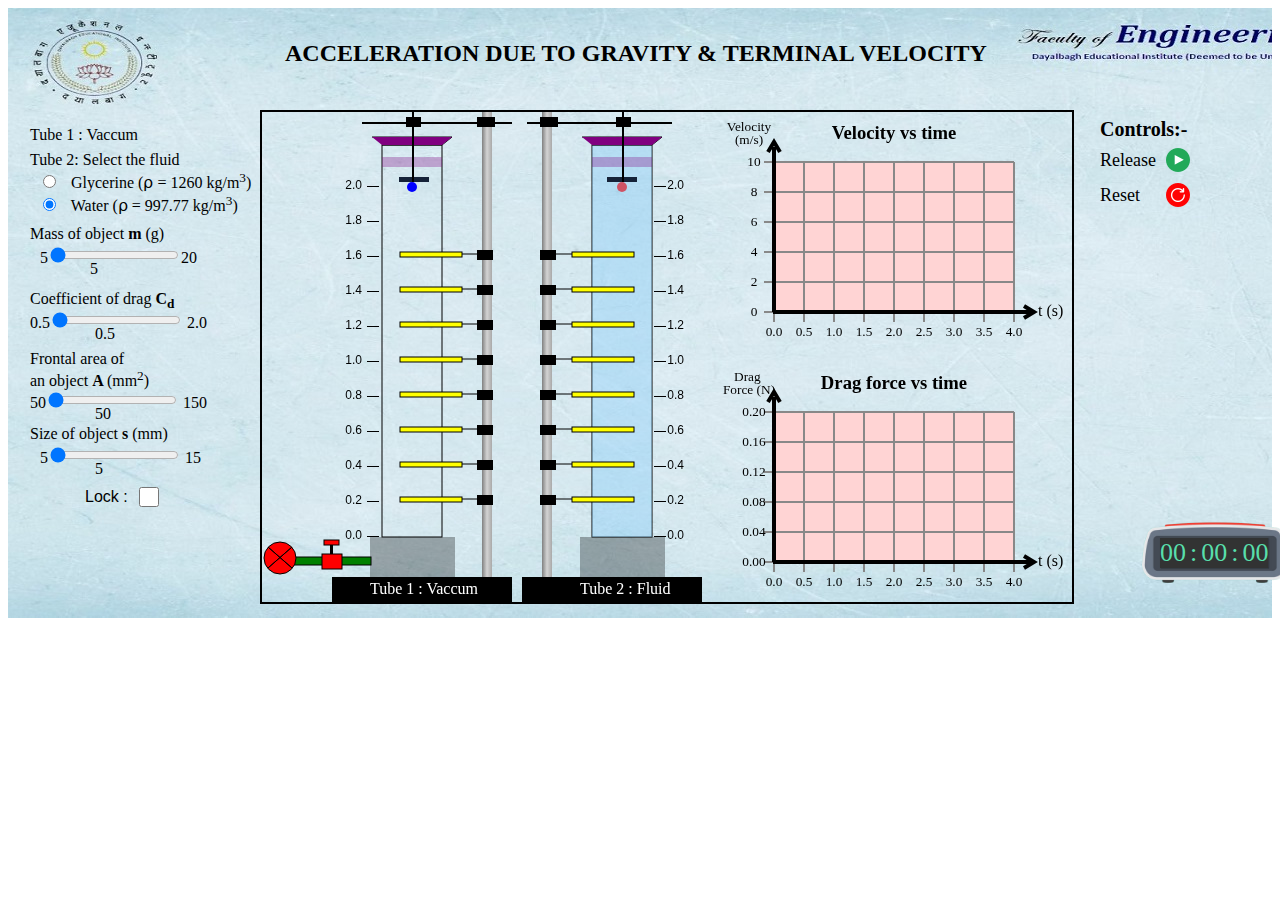
<file: simulation/index.html>
<!DOCTYPE html>
<html lang="en">

<head>

  <link rel="stylesheet" type="text/css" href="./css/main.css" />

  <meta charset="UTF-8" />
  <meta name="viewport" content="width=device-width, initial-scale=1.0" />
  <title>EXPERIMENT 3</title>
  <!-- "Developer Name:
               1.Harsh Pathak
                 (06hpathak@gmail.com)
               2.Aysha
                 (satsangiaysha@gmail.com)
  Subject Expertise : Mr.Jinshad.U
  Instiute Name: Dayalbagh Educational Instiute, Agra" -->
</head>

<body>
  <h3>ACCELERATION DUE TO GRAVITY & TERMINAL VELOCITY</h3>
  <div id="container"></div>

  <div class="controls">
    <div class="contrl_heading"><b>Controls:-</b></div>
    <div class="play">Release</div>
    <!-- <div class="pause">Pause</div> -->
    <div class="reset">Reset</div>

    <input type="image" id="stopwatch" src="images/watch_stop.png" />
  </div>
  <div class="result_heading"><span id="result"></span></div>
  <div class="container1">

    <div id="time1">
      <span class="digit" id="min">
        00</span>
      <span class="txt
            ">:</span>
      <span class="digit" id="sec">
        00</span>
      <span class="txt">:</span>
      <span class="digit" id="count">
        00</span>
    </div>
  </div>

  <div class="buttons">
    <button type="play" id="playButton">
      <img src="images/play.png" />
    </button>
    <!-- <button type="pause" id="pauseButton" onclick="pause()">
        <img src="images/pause.png"  onclick="pause()"/> -->
    <!-- </button> -->
    <button type="reset" id="resetButton">
      <img src="images/reset.png" onclick=reset() />
    </button>

  </div>
  <!-- <a class="button-table1" href="#popup1"><span></span>Obervation Table 1</a>
  <a class="button-table2" href="#popup2">Obervation Table 2</a> -->

  </div>

  <div class="mass_object">Mass of object <b>m</b> (g)</div>
  <div id="slider_mass">
    5<input type="range" class="range" id="currentmass" min="5" max="20" value="0" step="1"
      oninput="showmass(this.value)" onchange="showmass(this.value)">20
  </div>
  <div class="mass_value" id="initialmassValue">5</div>

  <div class="cof">Coefficient of drag <b>C<sub>d</sub></b></div>
  <div id="slider_cof">
    0.5<input type="range" class="range" id="currentDragValue" min="0.5" max="2.0" value="0" step="0.1"
      oninput="showDrag(this.value)" onchange="showDrag(this.value)"> 2.0
  </div>
  <div id="initialDragValue">0.5</div>

  <div class="area">Frontal area of <br> an object <b>A </b>(mm<sup>2</sup>)</div>
  <div id="slider_area">
    50<input type="range" class="range" id="currentAreaValue" min="50" max="150" value="0" step="10"
      oninput="showArea(this.value)" onchange="showArea(this.value)"> 150
  </div>
  <div id="initialAreaValue">50</div>

  <div class="size">Size of object <b>s</b> (mm)</div>
  <div id="slider_size">
    5<input type="range" class="range" id="currentSizeValue" min="5" max="15" value="0" step="1"
      oninput="showSize(this.value)" onchange="showSize(this.value)"> 15
  </div>
  <div id="initialSizeValue">5</div>
  <!-- <div class="density">Density of fluid <br><b>⍴ </b>(kg/m<sup>3</sup>): <span id="density"> 0</span> </div> -->
  <div><span id="lockPopUp" ></span></div>
  <div class="lock">Lock : </div>
  <input type="checkbox" id="lockCheckbox" value="Lock" onclick="lock()">

  <div class="velocity" >
    <div><span id="gravity" style="white-space: pre"></span></div>
    <div><span id="velocityOfBall1" style="white-space: pre"></span> </div>
    <div><span id="terminaVelocity" style="white-space: pre"></span> </div>
    <div><span id="dragForce" style="white-space: pre"></span></div>

    <!-- <div >Velocity of ball 2 :  <span id="velocityOfBall2">0.000 m/s</span> </div> -->
    <!-- <div>Time :<span id = "calculated_time">0.000 s</span> </div> -->

  </div>

  <!-- <div class="velocity">
    <div>Acceleration due <br> to gravity :<span id="gravity">0 m/s2</span></div>
    <div>Final velocity of ball 1<br> in vaccum: <span id="velocityOfBall1">0.000 m/s</span> </div>
    <div>Terminal velocity of ball 2 <br> in fluid: <span id="terminaVelocity">0.000 m/s</span> </div>
    <div>Maximum drag force<br> in fluid : <span id="dragForce">0.000 N</span></div>
  </div> -->

  <p class="tube1">Tube 1 : Vaccum</p>
  <p class="object_selection">Tube 2: Select the fluid</p>

  <div class="radioSelection">
      <input type="radio" id="Glycerine" name="fav_language" value="GLYCERINE">
      <label class="Glycerine_label" for="Glycerine">Glycerine (⍴ = 1260 kg/m<sup>3</sup>)</label><br>
      <input type="radio" id="Water" name="fav_language" value="Water" checked>
      <label class="Water_label" for="Water">Water (⍴ = 997.77 kg/m<sup>3</sup>)</label>
  </div>
  <canvas id="myCanvas" width="810px" height="490px"></canvas>

  <div class="vaccum">Tube 1 : Vaccum</div>
<div class="fluid">Tube 2 : Fluid</div>

  <div id="popup1" class="overlay">
    <div class="popup">
      <h2 style="text-align: center; text-decoration: solid; text-decoration: underline;">Obervation Table 1- Object in Vaccum</h2>
      <a class="close" href="#">&times;</a>
      <div class="content">
        Mass of the object <b>m</b>  = <span id="mass1">50</span> g
        <br>
        Size of the object <b>s</b>  = <span id="ballSize1">5</span> cm
        <br>
        Projected area <b>A</b>  = <span id="area1">5</span> m<sup>2</sup>

      </div><br>
      <table>
        <tr>
          <th>S.No of light gate</th>
          <th>Distance of light gate from release position y (m)</th>
          <th>Recorded stop-watch timer on passing of the object t (sec)</th>
          <th>Recorded time taken by the object to pass through the light gate t’ (sec)</th>
          <th>Velocity of the object (m/s)</th>

        <tr>
          <td>1</td>
          <td>0.4</td>
          <td><span id="lg1Time0">0</span></td>
          <td><span id="lg1CrossTime0">0</span></td>
          <td><span id="lg1vel0">0</span></td>
        </tr>
        <tr>
          <td>2</td>
          <td>0.6</td>
          <td><span id="lg1Time1">0</span></td>
          <td><span id="lg1CrossTime1">0</span></td>
          <td><span id="lg1vel1">0</span></td>
        </tr>
        <tr>
          <td>3</td>
          <td>0.8</td>
          <td><span id="lg1Time2">0</span></td>
          <td><span id="lg1CrossTime2">0</span></td>
          <td><span id="lg1vel2">0</span></td>
        </tr>
        <tr>
          <td>4</td>
          <td>1.0</td>
          <td><span id="lg1Time3">0</span></td>
          <td><span id="lg1CrossTime3">0</span></td>
          <td><span id="lg1vel3">0</span></td>
        </tr>
        <tr>
          <td>5</td>
          <td>1.2</td>
          <td><span id="lg1Time4">0</span></td>
          <td><span id="lg1CrossTime4">0</span></td>
          <td><span id="lg1vel4">0</span></td>
        </tr>
        <tr>
          <td>6</td>
          <td>1.4</td>
          <td><span id="lg1Time5">0</span></td>
          <td><span id="lg1CrossTime5">0</span></td>
          <td><span id="lg1vel5">0</span></td>
        </tr>
        <tr>
          <td>7</td>
          <td>1.6</td>
          <td><span id="lg1Time6">0</span></td>
          <td><span id="lg1CrossTime6">0</span></td>
          <td><span id="lg1vel6">0</span></td>
        </tr>
        <tr>
          <td>8</td>
          <td>1.8</td>
          <td><span id="lg1Time7">0</span></td>
          <td><span id="lg1CrossTime7">0</span></td>
          <td><span id="lg1vel7">0</span></td>
        </tr>

        </tr>
      </table><br>

      <div>Slope of graph = <span id="gravity1"></span></div>
      <div> Hence, Acceleration due to gravity = <span id="gravity2"></span></div>



    </div>
  </div>
  <div id="popup2" class="overlay">
    <div class="popup">
      <h2 style="text-align: center; text-decoration: solid; text-decoration: underline;">Obervation Table 2- Object in Fluid </h2>
      <a class="close" href="#">&times;</a>
      <div class="content">
        Mass of the object <b>m</b>  = <span id="mass2">50</span> g
        <br>
        Size of the object <b>s</b>  = <span id="ballSize2">5</span> cm
        <br>
        Projected area <b>A</b>  = <span id="area2">5</span> m<sup>2</sup>
        <br>
        Coefficient of drag <b>C<sub>d</sub></b> = <span id="dragCoeff">0.5</span>
        <br>
        Density of the fluid <b>ρ</b>  = <span id="fluidDensity">997.77</span> kg/m³
      </div><br>
      <table>
        <tr>
          <th>S.No of light gate</th>
          <th>Distance of light gate from release position y (m)</th>
          <th>Recorded stop-watch timer on passing of the object t (sec)</th>
          <th>Recorded time taken by the object to pass through the light gate t’ (sec)</th>
          <th>Velocity of the object (m/s)</th>
          <th>Drag Force F (N)</th>
        <tr>
          <td>1</td>
          <td>0.4</td>
          <td><span id="lg2Time0">0</span></td>
          <td><span id="lg2CrossTime0">0</span></td>
          <td><span id="lg2vel0">0</span></span></td>
          <td><span id="dragForce0">0</span></td>

        </tr>
        <tr>
          <td>2</td>
          <td>0.6</td>
          <td><span id="lg2Time1">0</span></td>
          <td><span id="lg2CrossTime1">0</span></td>
          <td><span id="lg2vel1">0</span></td>
          <td><span id="dragForce1">0</span></td>

        </tr>
        <tr>
          <td>3</td>
          <td>0.8</td>
          <td><span id="lg2Time2">0</span></td>
          <td><span id="lg2CrossTime2">0</span></td>
          <td><span id="lg2vel2">0</span></td>
          <td><span id="dragForce2">0</span></td>

        </tr>
        <tr>
          <td>4</td>
          <td>1.0</td>
          <td><span id="lg2Time3">0</span></td>
          <td><span id="lg2CrossTime3">0</span></td>
          <td><span id="lg2vel3">0</span></td>
          <td><span id="dragForce3">0</span></td>

        </tr>
        <tr>
          <td>5</td>
          <td>1.2</td>
          <td><span id="lg2Time4">0</span></td>
          <td><span id="lg2CrossTime4">0</span></td>
          <td><span id="lg2vel4">0</span></td>
          <td><span id="dragForce4">0</span></td>

        </tr>
        <tr>
          <td>6</td>
          <td>1.4</td>
          <td><span id="lg2Time5">0</span></td>
          <td><span id="lg2CrossTime5">0</span></td>
          <td><span id="lg2vel5">0</span></td>
          <td><span id="dragForce5">0</span></td>

        </tr>
        <tr>
          <td>7</td>
          <td>1.6</td>
          <td><span id="lg2Time6">0</span></td>
          <td><span id="lg2CrossTime6">0</span></td>
          <td><span id="lg2vel6">0</span></td>
          <td><span id="dragForce6">0</span></td>

        </tr>
        <tr>
          <td>8</td>
          <td>1.8</td>
          <td><span id="lg2Time7">0</span></td>
          <td><span id="lg2CrossTime7">0</span></td>
          <td><span id="lg2vel7">0</span></td>
          <td><span id="dragForce7">0</span></td>

        </tr>

        </tr>
      </table>
      <br>
      <div>Terminal velocity = <span id="terminaVelocity1">0 m/s</span></div>
      <div>Final drag force = <span id="dragForce_final">0 N</span></div>
      <div> Hence, Acceleration due to gravity = <span id="gravity3">0 m/s2</span></div>

    </div>
  </div>

  <script src="./js/main.js"></script>

  <div id="copyright"
    title="Developer : Harsh Pathak and Aysha,Subject Expertise : Mr.Jinshad.U, Dayalbagh Educational Instiute,Agra ">
  </div>
  <div id="Developer_information" title="Developer Name:
               1.Harsh Pathak
                 (06hpathak@gmail.com)
               2.Aysha
                 (satsangiaysha@gmail.com)
  Subject Expertise : Mr.Jinshad.U
  Instiute Name: Dayalbagh Educational Instiute, Agra">
  </div>
  <canvas id="velocityDragChart"></canvas>
<script src="../assets/js/iframeResize.js"></script></body>

</html>
</file>
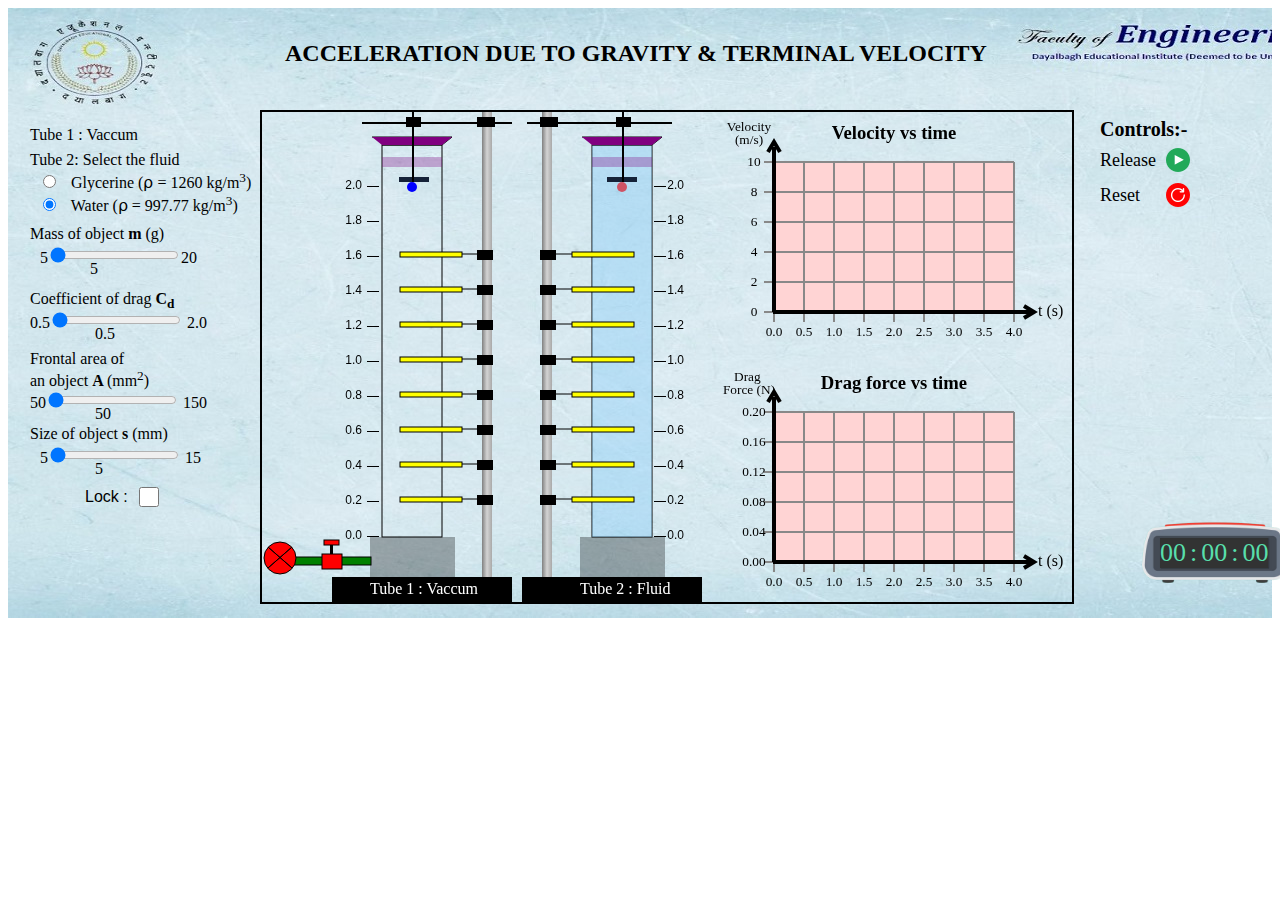
<file: experiment/simulation/index.html>
<!DOCTYPE html>
<html lang="en">

<head>

  <link rel="stylesheet" type="text/css" href="./css/main.css" />

  <meta charset="UTF-8" />
  <meta name="viewport" content="width=device-width, initial-scale=1.0" />
  <title>EXPERIMENT 3</title>
  <!-- "Developer Name:
               1.Harsh Pathak
                 (06hpathak@gmail.com)
               2.Aysha
                 (satsangiaysha@gmail.com)
  Subject Expertise : Mr.Jinshad.U
  Instiute Name: Dayalbagh Educational Instiute, Agra" -->
</head>

<body>
  <h3>ACCELERATION DUE TO GRAVITY & TERMINAL VELOCITY</h3>
  <div id="container"></div>

  <div class="controls">
    <div class="contrl_heading"><b>Controls:-</b></div>
    <div class="play">Release</div>
    <!-- <div class="pause">Pause</div> -->
    <div class="reset">Reset</div>

    <input type="image" id="stopwatch" src="images/watch_stop.png" />
  </div>
  <div class="result_heading"><span id="result"></span></div>
  <div class="container1">

    <div id="time1">
      <span class="digit" id="min">
        00</span>
      <span class="txt
            ">:</span>
      <span class="digit" id="sec">
        00</span>
      <span class="txt">:</span>
      <span class="digit" id="count">
        00</span>
    </div>
  </div>

  <div class="buttons">
    <button type="play" id="playButton">
      <img src="images/play.png" />
    </button>
    <!-- <button type="pause" id="pauseButton" onclick="pause()">
        <img src="images/pause.png"  onclick="pause()"/> -->
    <!-- </button> -->
    <button type="reset" id="resetButton">
      <img src="images/reset.png" onclick=reset() />
    </button>

  </div>
  <!-- <a class="button-table1" href="#popup1"><span></span>Obervation Table 1</a>
  <a class="button-table2" href="#popup2">Obervation Table 2</a> -->

  </div>

  <div class="mass_object">Mass of object <b>m</b> (g)</div>
  <div id="slider_mass">
    5<input type="range" class="range" id="currentmass" min="5" max="20" value="0" step="1"
      oninput="showmass(this.value)" onchange="showmass(this.value)">20
  </div>
  <div class="mass_value" id="initialmassValue">5</div>

  <div class="cof">Coefficient of drag <b>C<sub>d</sub></b></div>
  <div id="slider_cof">
    0.5<input type="range" class="range" id="currentDragValue" min="0.5" max="2.0" value="0" step="0.1"
      oninput="showDrag(this.value)" onchange="showDrag(this.value)"> 2.0
  </div>
  <div id="initialDragValue">0.5</div>

  <div class="area">Frontal area of <br> an object <b>A </b>(mm<sup>2</sup>)</div>
  <div id="slider_area">
    50<input type="range" class="range" id="currentAreaValue" min="50" max="150" value="0" step="10"
      oninput="showArea(this.value)" onchange="showArea(this.value)"> 150
  </div>
  <div id="initialAreaValue">50</div>

  <div class="size">Size of object <b>s</b> (mm)</div>
  <div id="slider_size">
    5<input type="range" class="range" id="currentSizeValue" min="5" max="15" value="0" step="1"
      oninput="showSize(this.value)" onchange="showSize(this.value)"> 15
  </div>
  <div id="initialSizeValue">5</div>
  <!-- <div class="density">Density of fluid <br><b>⍴ </b>(kg/m<sup>3</sup>): <span id="density"> 0</span> </div> -->
  <div><span id="lockPopUp" ></span></div>
  <div class="lock">Lock : </div>
  <input type="checkbox" id="lockCheckbox" value="Lock" onclick="lock()">

  <div class="velocity" >
    <div><span id="gravity" style="white-space: pre"></span></div>
    <div><span id="velocityOfBall1" style="white-space: pre"></span> </div>
    <div><span id="terminaVelocity" style="white-space: pre"></span> </div>
    <div><span id="dragForce" style="white-space: pre"></span></div>

    <!-- <div >Velocity of ball 2 :  <span id="velocityOfBall2">0.000 m/s</span> </div> -->
    <!-- <div>Time :<span id = "calculated_time">0.000 s</span> </div> -->

  </div>

  <!-- <div class="velocity">
    <div>Acceleration due <br> to gravity :<span id="gravity">0 m/s2</span></div>
    <div>Final velocity of ball 1<br> in vaccum: <span id="velocityOfBall1">0.000 m/s</span> </div>
    <div>Terminal velocity of ball 2 <br> in fluid: <span id="terminaVelocity">0.000 m/s</span> </div>
    <div>Maximum drag force<br> in fluid : <span id="dragForce">0.000 N</span></div>
  </div> -->

  <p class="tube1">Tube 1 : Vaccum</p>
  <p class="object_selection">Tube 2: Select the fluid</p>

  <div class="radioSelection">
      <input type="radio" id="Glycerine" name="fav_language" value="GLYCERINE">
      <label class="Glycerine_label" for="Glycerine">Glycerine (⍴ = 1260 kg/m<sup>3</sup>)</label><br>
      <input type="radio" id="Water" name="fav_language" value="Water" checked>
      <label class="Water_label" for="Water">Water (⍴ = 997.77 kg/m<sup>3</sup>)</label>
  </div>
  <canvas id="myCanvas" width="810px" height="490px"></canvas>

  <div class="vaccum">Tube 1 : Vaccum</div>
<div class="fluid">Tube 2 : Fluid</div>

  <div id="popup1" class="overlay">
    <div class="popup">
      <h2 style="text-align: center; text-decoration: solid; text-decoration: underline;">Obervation Table 1- Object in Vaccum</h2>
      <a class="close" href="#">&times;</a>
      <div class="content">
        Mass of the object <b>m</b>  = <span id="mass1">50</span> g
        <br>
        Size of the object <b>s</b>  = <span id="ballSize1">5</span> cm
        <br>
        Projected area <b>A</b>  = <span id="area1">5</span> m<sup>2</sup>

      </div><br>
      <table>
        <tr>
          <th>S.No of light gate</th>
          <th>Distance of light gate from release position y (m)</th>
          <th>Recorded stop-watch timer on passing of the object t (sec)</th>
          <th>Recorded time taken by the object to pass through the light gate t’ (sec)</th>
          <th>Velocity of the object (m/s)</th>

        <tr>
          <td>1</td>
          <td>0.4</td>
          <td><span id="lg1Time0">0</span></td>
          <td><span id="lg1CrossTime0">0</span></td>
          <td><span id="lg1vel0">0</span></td>
        </tr>
        <tr>
          <td>2</td>
          <td>0.6</td>
          <td><span id="lg1Time1">0</span></td>
          <td><span id="lg1CrossTime1">0</span></td>
          <td><span id="lg1vel1">0</span></td>
        </tr>
        <tr>
          <td>3</td>
          <td>0.8</td>
          <td><span id="lg1Time2">0</span></td>
          <td><span id="lg1CrossTime2">0</span></td>
          <td><span id="lg1vel2">0</span></td>
        </tr>
        <tr>
          <td>4</td>
          <td>1.0</td>
          <td><span id="lg1Time3">0</span></td>
          <td><span id="lg1CrossTime3">0</span></td>
          <td><span id="lg1vel3">0</span></td>
        </tr>
        <tr>
          <td>5</td>
          <td>1.2</td>
          <td><span id="lg1Time4">0</span></td>
          <td><span id="lg1CrossTime4">0</span></td>
          <td><span id="lg1vel4">0</span></td>
        </tr>
        <tr>
          <td>6</td>
          <td>1.4</td>
          <td><span id="lg1Time5">0</span></td>
          <td><span id="lg1CrossTime5">0</span></td>
          <td><span id="lg1vel5">0</span></td>
        </tr>
        <tr>
          <td>7</td>
          <td>1.6</td>
          <td><span id="lg1Time6">0</span></td>
          <td><span id="lg1CrossTime6">0</span></td>
          <td><span id="lg1vel6">0</span></td>
        </tr>
        <tr>
          <td>8</td>
          <td>1.8</td>
          <td><span id="lg1Time7">0</span></td>
          <td><span id="lg1CrossTime7">0</span></td>
          <td><span id="lg1vel7">0</span></td>
        </tr>

        </tr>
      </table><br>

      <div>Slope of graph = <span id="gravity1"></span></div>
      <div> Hence, Acceleration due to gravity = <span id="gravity2"></span></div>



    </div>
  </div>
  <div id="popup2" class="overlay">
    <div class="popup">
      <h2 style="text-align: center; text-decoration: solid; text-decoration: underline;">Obervation Table 2- Object in Fluid </h2>
      <a class="close" href="#">&times;</a>
      <div class="content">
        Mass of the object <b>m</b>  = <span id="mass2">50</span> g
        <br>
        Size of the object <b>s</b>  = <span id="ballSize2">5</span> cm
        <br>
        Projected area <b>A</b>  = <span id="area2">5</span> m<sup>2</sup>
        <br>
        Coefficient of drag <b>C<sub>d</sub></b> = <span id="dragCoeff">0.5</span>
        <br>
        Density of the fluid <b>ρ</b>  = <span id="fluidDensity">997.77</span> kg/m³
      </div><br>
      <table>
        <tr>
          <th>S.No of light gate</th>
          <th>Distance of light gate from release position y (m)</th>
          <th>Recorded stop-watch timer on passing of the object t (sec)</th>
          <th>Recorded time taken by the object to pass through the light gate t’ (sec)</th>
          <th>Velocity of the object (m/s)</th>
          <th>Drag Force F (N)</th>
        <tr>
          <td>1</td>
          <td>0.4</td>
          <td><span id="lg2Time0">0</span></td>
          <td><span id="lg2CrossTime0">0</span></td>
          <td><span id="lg2vel0">0</span></span></td>
          <td><span id="dragForce0">0</span></td>

        </tr>
        <tr>
          <td>2</td>
          <td>0.6</td>
          <td><span id="lg2Time1">0</span></td>
          <td><span id="lg2CrossTime1">0</span></td>
          <td><span id="lg2vel1">0</span></td>
          <td><span id="dragForce1">0</span></td>

        </tr>
        <tr>
          <td>3</td>
          <td>0.8</td>
          <td><span id="lg2Time2">0</span></td>
          <td><span id="lg2CrossTime2">0</span></td>
          <td><span id="lg2vel2">0</span></td>
          <td><span id="dragForce2">0</span></td>

        </tr>
        <tr>
          <td>4</td>
          <td>1.0</td>
          <td><span id="lg2Time3">0</span></td>
          <td><span id="lg2CrossTime3">0</span></td>
          <td><span id="lg2vel3">0</span></td>
          <td><span id="dragForce3">0</span></td>

        </tr>
        <tr>
          <td>5</td>
          <td>1.2</td>
          <td><span id="lg2Time4">0</span></td>
          <td><span id="lg2CrossTime4">0</span></td>
          <td><span id="lg2vel4">0</span></td>
          <td><span id="dragForce4">0</span></td>

        </tr>
        <tr>
          <td>6</td>
          <td>1.4</td>
          <td><span id="lg2Time5">0</span></td>
          <td><span id="lg2CrossTime5">0</span></td>
          <td><span id="lg2vel5">0</span></td>
          <td><span id="dragForce5">0</span></td>

        </tr>
        <tr>
          <td>7</td>
          <td>1.6</td>
          <td><span id="lg2Time6">0</span></td>
          <td><span id="lg2CrossTime6">0</span></td>
          <td><span id="lg2vel6">0</span></td>
          <td><span id="dragForce6">0</span></td>

        </tr>
        <tr>
          <td>8</td>
          <td>1.8</td>
          <td><span id="lg2Time7">0</span></td>
          <td><span id="lg2CrossTime7">0</span></td>
          <td><span id="lg2vel7">0</span></td>
          <td><span id="dragForce7">0</span></td>

        </tr>

        </tr>
      </table>
      <br>
      <div>Terminal velocity = <span id="terminaVelocity1">0 m/s</span></div>
      <div>Final drag force = <span id="dragForce_final">0 N</span></div>
      <div> Hence, Acceleration due to gravity = <span id="gravity3">0 m/s2</span></div>

    </div>
  </div>

  <script src="./js/main.js"></script>

  <div id="copyright"
    title="Developer : Harsh Pathak and Aysha,Subject Expertise : Mr.Jinshad.U, Dayalbagh Educational Instiute,Agra ">
  </div>
  <div id="Developer_information" title="Developer Name:
               1.Harsh Pathak
                 (06hpathak@gmail.com)
               2.Aysha
                 (satsangiaysha@gmail.com)
  Subject Expertise : Mr.Jinshad.U
  Instiute Name: Dayalbagh Educational Instiute, Agra">
  </div>
  <canvas id="velocityDragChart"></canvas>
</body>

</html>
</file>
<file: simulation/css/main.css>
html,
body {
  overflow: hidden;
}
/* .range {
  width: 120px;
  height: 10px;
  appearance: none;
  background: #edf1f4;
  outline: 0.5px;
  outline-style: solid;
  outline-color: rgba(0, 0, 0, 0.3);
  border-radius: 5px;
  box-shadow: 5px 5px 5px rgba(0, 0, 0, 0.1), -5px -5px 10px #fff,
    inset 5px 5px 5px rgba(0, 0, 0, 0.1);
  overflow: hidden;
}
.range::-webkit-slider-thumb {
  appearance: none;
  width: 10px;
  height: 10px;
  border-radius: 50%;
  background: #fff;
  border: 2px solid #0074cf;
  box-shadow: -158px 0 0 152px #27a0ff;
  cursor: pointer;
} */
#container {
  width: 1330px;
  height: 610px;
  background: url("../images/Background_sim.jpg");
  background-repeat: no-repeat;
}

h3 {
  position: absolute;
  top: 16px;
  left: 285px;
  font-size: 24px;
}

#stopwatch {
  position: absolute;
  left: 1120px;
  top: 460px;
  width: 190px;
  height: 190px;
}
.vaccum {
	position: absolute;
	left: 370px;
	top: 580px;
	color: #fff;
}
.fluid{
	position: absolute;
	left: 580px;
	top: 580px;
	color: #fff;
}
.container1 {
  background-color: #323333;
  align-items: center;
  position: absolute;
  left: 1160px;
  top: 538px;
}

.digit {
  font-size: 26px;
  color: #58dfab;
  font-family: fantasy;
}

.txt {
  font-size: 26px;
  color: #58dfab;
  font-family: fantasy;
}

#myCanvas {
  position: absolute;
  top: 110px;
  left: 260px;
  border: 2px solid black;
  /* background-color: white; */
}
.contrl_heading {
  position: absolute;
  top: 118px;
  left: 1100px;
  font-size: 20px;
}
.play {
  position: absolute;
  top: 150px;
  left: 1100px;
  font-size: 18px;
}
#playButton {
  position: absolute;
  border: none;
  cursor: pointer;
  appearance: none;
  background-color: inherit;
  left: 1160px;
  top: 147px;
}

/* .pause{
	position:absolute;
	top: 235px;
	left: 1100px;
	font-size: 20px;
}
#pauseButton{
	position:absolute;
	border: none;
	cursor: pointer;
	appearance: none;
	background-color: inherit;
	left: 1240px;
	top: 230px;
} */
.reset {
  position: absolute;
  top: 185px;
  left: 1100px;
  font-size: 18px;
}
#resetButton {
  position: absolute;
  border: none;
  cursor: pointer;
  appearance: none;
  background-color: inherit;
  left: 1160px;
  top: 182px;
}
.result_heading {
  position: absolute;
  top: 225px;
  left: 1100px;
  font-size: 20px;
}
.mass_object {
  position: absolute;
  left: 30px;
  top: 225px;
}
#slider_mass {
  position: absolute;
  left: 40px;
  top: 245px;
}
#initialmassValue {
  position: absolute;
  left: 90px;
  top: 260px;
}
.cof {
  position: absolute;
  left: 30px;
  top: 290px;
}
#slider_cof {
  position: absolute;
  left: 30px;
  top: 310px;
}
#initialDragValue {
  position: absolute;
  left: 95px;
  top: 325px;
}

.area {
  position: absolute;
  left: 30px;
  top: 350px;
}
#slider_area {
  position: absolute;
  left: 30px;
  top: 390px;
}
#initialAreaValue {
  position: absolute;
  left: 95px;
  top: 405px;
}
.size {
  position: absolute;
  left: 30px;
  top: 425px;
}
#slider_size {
  position: absolute;
  left: 40px;
  top: 445px;
}
#initialSizeValue {
  position: absolute;
  left: 95px;
  top: 460px;
}

.lock {
  position: absolute;
  left: 85px;
  top: 488px;
  font-family: Arial;
  font-style: bold;
}
#lockCheckbox {
  position: absolute;
  left: 135px;
  top: 484px;
  height: 20px;
  width: 20px;
}

/* .density {
  position: absolute;
  left: 30px;
  top: 530px;
} */
#lockPopUp {
  position: absolute;
  left: 50px;
  top: 530px;
}
.tube1{
  position: absolute;
  left: 30px;
  top: 110px;
}
.object_selection{
  position: absolute;
  left: 30px;
  top: 135px;
}
.radioSelection {
  position: absolute;
  left: 30px;
  top: 170px;
}

.velocity {
  position: absolute;
  left: 1100px;
  top: 350px;
}

div#copyright {
  position: absolute;
  left: 280px;
  top: 600px;
  height: 10px;
  width: 2300px;
  text-align: center;
  font-size: 12px;
  font-family: sans-serif;
}
.button-table1 {
  font-size: 0.85em;
  padding: 8px;
  position: absolute;
  left: 1100px;
  top: 260px;
  color: #000;
  border: 2px solid #000;
  border-radius: 20px/50px;
  text-decoration: none;
  cursor: pointer;
  transition: all 0.3s ease-out;
}
.button-table1:hover {
  background: #78b5e3;
}
.button-table2 {
  font-size: 0.85em;
  padding: 8px;
  position: absolute;
  left: 1100px;
  top: 305px;
  color: #000;
  border: 2px solid #000;
  border-radius: 20px/50px;
  text-decoration: none;
  cursor: pointer;
  transition: all 0.3s ease-out;
}
.button-table2:hover {
  background: #78b5e3;
}
.overlay {
  position: fixed;
  top: 0;
  bottom: 0;
  left: 0;
  right: 0;
  background: rgba(0, 0, 0, 0.7);
  transition: opacity 500ms;
  visibility: hidden;
  opacity: 0;
}
.overlay:target {
  visibility: visible;
  opacity: 1;
}

.popup {
  margin: 20px auto;
  padding: 20px;
  background: #fff;
  border-radius: 5px;
  width: 70%;
  position: relative;
  transition: all 5s ease-in-out;
}

.popup h2 {
  margin-top: 0;
  color: #333;
  font-family: Tahoma, Arial, sans-serif;
}
.popup .close {
  position: absolute;
  top: 20px;
  right: 30px;
  transition: all 200ms;
  font-size: 30px;
  font-weight: bold;
  text-decoration: none;
  color: #333;
}
.popup .close:hover {
  color: #78b5e3;
}
.popup .content {
  max-height: 30%;
  overflow: auto;
}


table {
  font-family: arial, sans-serif;
  border-collapse: collapse;
  width: 100%;
}

td,
th {
  border: 1px solid #000;
  text-align: center;
  font-size: medium;
  padding: 8px;
}

tr:nth-child(even) {
  background-color: #dddddd;
}
</file>
<file: experiment/simulation/css/main.css>
html,
body {
  overflow: hidden;
}
/* .range {
  width: 120px;
  height: 10px;
  appearance: none;
  background: #edf1f4;
  outline: 0.5px;
  outline-style: solid;
  outline-color: rgba(0, 0, 0, 0.3);
  border-radius: 5px;
  box-shadow: 5px 5px 5px rgba(0, 0, 0, 0.1), -5px -5px 10px #fff,
    inset 5px 5px 5px rgba(0, 0, 0, 0.1);
  overflow: hidden;
}
.range::-webkit-slider-thumb {
  appearance: none;
  width: 10px;
  height: 10px;
  border-radius: 50%;
  background: #fff;
  border: 2px solid #0074cf;
  box-shadow: -158px 0 0 152px #27a0ff;
  cursor: pointer;
} */
#container {
  width: 1330px;
  height: 610px;
  background: url("../images/Background_sim.jpg");
  background-repeat: no-repeat;
}

h3 {
  position: absolute;
  top: 16px;
  left: 285px;
  font-size: 24px;
}

#stopwatch {
  position: absolute;
  left: 1120px;
  top: 460px;
  width: 190px;
  height: 190px;
}
.vaccum {
	position: absolute;
	left: 370px;
	top: 580px;
	color: #fff;
}
.fluid{
	position: absolute;
	left: 580px;
	top: 580px;
	color: #fff;
}
.container1 {
  background-color: #323333;
  align-items: center;
  position: absolute;
  left: 1160px;
  top: 538px;
}

.digit {
  font-size: 26px;
  color: #58dfab;
  font-family: fantasy;
}

.txt {
  font-size: 26px;
  color: #58dfab;
  font-family: fantasy;
}

#myCanvas {
  position: absolute;
  top: 110px;
  left: 260px;
  border: 2px solid black;
  /* background-color: white; */
}
.contrl_heading {
  position: absolute;
  top: 118px;
  left: 1100px;
  font-size: 20px;
}
.play {
  position: absolute;
  top: 150px;
  left: 1100px;
  font-size: 18px;
}
#playButton {
  position: absolute;
  border: none;
  cursor: pointer;
  appearance: none;
  background-color: inherit;
  left: 1160px;
  top: 147px;
}

/* .pause{
	position:absolute;
	top: 235px;
	left: 1100px;
	font-size: 20px;
}
#pauseButton{
	position:absolute;
	border: none;
	cursor: pointer;
	appearance: none;
	background-color: inherit;
	left: 1240px;
	top: 230px;
} */
.reset {
  position: absolute;
  top: 185px;
  left: 1100px;
  font-size: 18px;
}
#resetButton {
  position: absolute;
  border: none;
  cursor: pointer;
  appearance: none;
  background-color: inherit;
  left: 1160px;
  top: 182px;
}
.result_heading {
  position: absolute;
  top: 225px;
  left: 1100px;
  font-size: 20px;
}
.mass_object {
  position: absolute;
  left: 30px;
  top: 225px;
}
#slider_mass {
  position: absolute;
  left: 40px;
  top: 245px;
}
#initialmassValue {
  position: absolute;
  left: 90px;
  top: 260px;
}
.cof {
  position: absolute;
  left: 30px;
  top: 290px;
}
#slider_cof {
  position: absolute;
  left: 30px;
  top: 310px;
}
#initialDragValue {
  position: absolute;
  left: 95px;
  top: 325px;
}

.area {
  position: absolute;
  left: 30px;
  top: 350px;
}
#slider_area {
  position: absolute;
  left: 30px;
  top: 390px;
}
#initialAreaValue {
  position: absolute;
  left: 95px;
  top: 405px;
}
.size {
  position: absolute;
  left: 30px;
  top: 425px;
}
#slider_size {
  position: absolute;
  left: 40px;
  top: 445px;
}
#initialSizeValue {
  position: absolute;
  left: 95px;
  top: 460px;
}

.lock {
  position: absolute;
  left: 85px;
  top: 488px;
  font-family: Arial;
  font-style: bold;
}
#lockCheckbox {
  position: absolute;
  left: 135px;
  top: 484px;
  height: 20px;
  width: 20px;
}

/* .density {
  position: absolute;
  left: 30px;
  top: 530px;
} */
#lockPopUp {
  position: absolute;
  left: 50px;
  top: 530px;
}
.tube1{
  position: absolute;
  left: 30px;
  top: 110px;
}
.object_selection{
  position: absolute;
  left: 30px;
  top: 135px;
}
.radioSelection {
  position: absolute;
  left: 30px;
  top: 170px;
}

.velocity {
  position: absolute;
  left: 1100px;
  top: 350px;
}

div#copyright {
  position: absolute;
  left: 280px;
  top: 600px;
  height: 10px;
  width: 2300px;
  text-align: center;
  font-size: 12px;
  font-family: sans-serif;
}
.button-table1 {
  font-size: 0.85em;
  padding: 8px;
  position: absolute;
  left: 1100px;
  top: 260px;
  color: #000;
  border: 2px solid #000;
  border-radius: 20px/50px;
  text-decoration: none;
  cursor: pointer;
  transition: all 0.3s ease-out;
}
.button-table1:hover {
  background: #78b5e3;
}
.button-table2 {
  font-size: 0.85em;
  padding: 8px;
  position: absolute;
  left: 1100px;
  top: 305px;
  color: #000;
  border: 2px solid #000;
  border-radius: 20px/50px;
  text-decoration: none;
  cursor: pointer;
  transition: all 0.3s ease-out;
}
.button-table2:hover {
  background: #78b5e3;
}
.overlay {
  position: fixed;
  top: 0;
  bottom: 0;
  left: 0;
  right: 0;
  background: rgba(0, 0, 0, 0.7);
  transition: opacity 500ms;
  visibility: hidden;
  opacity: 0;
}
.overlay:target {
  visibility: visible;
  opacity: 1;
}

.popup {
  margin: 20px auto;
  padding: 20px;
  background: #fff;
  border-radius: 5px;
  width: 70%;
  position: relative;
  transition: all 5s ease-in-out;
}

.popup h2 {
  margin-top: 0;
  color: #333;
  font-family: Tahoma, Arial, sans-serif;
}
.popup .close {
  position: absolute;
  top: 20px;
  right: 30px;
  transition: all 200ms;
  font-size: 30px;
  font-weight: bold;
  text-decoration: none;
  color: #333;
}
.popup .close:hover {
  color: #78b5e3;
}
.popup .content {
  max-height: 30%;
  overflow: auto;
}


table {
  font-family: arial, sans-serif;
  border-collapse: collapse;
  width: 100%;
}

td,
th {
  border: 1px solid #000;
  text-align: center;
  font-size: medium;
  padding: 8px;
}

tr:nth-child(even) {
  background-color: #dddddd;
}
</file>
